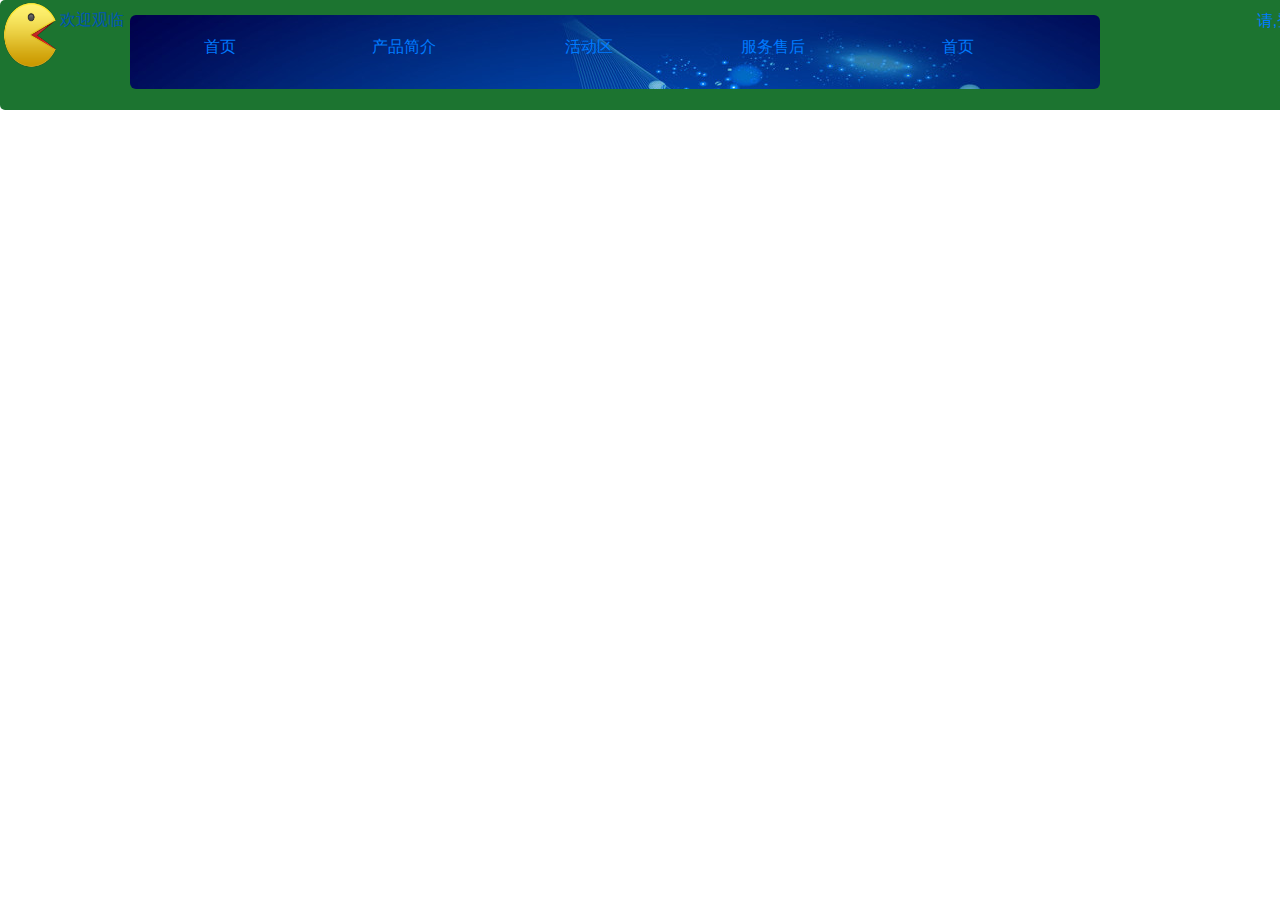
<file: src/main/webapp/html/index.html>
<html lang="en">
<head>
    <meta charset="UTF-8">
    <title>首页</title>
    <link rel="stylesheet" type="text/css" href="../css/bootstrap.min.css"/>
    <script type="text/javascript" src="../js/bootstrap.min.js"></script>
    <script type="text/javascript" src="../js/jquery-1.4.4.min.js"></script>
    <script type="text/javascript" src="../js/index.js"></script>
    <link rel="stylesheet"  type="text/css"  href="../css/index.css" />
    <link rel="shortcut icon" type="image/x-icon" href="../images/5835b8fe485fcbbf41c6d3c7e99e131f_fe028117bf30734a9ee1c0ddc636f652a5f4.png" />
</head>
<body>
<div id="header">
    <div id="header_bar">
        <a href="index.html" > <img src="../images/b077b38c6a92ac3b5bc05d7ed57486a7_20080405141042816.png" alt="img" style="height: 70px;width: 60px;position: absolute"/>
            <i class="icon iconfont"></i>
            <span id="text">欢迎观临 </span>
        </a>
    </div>
    <div>
    <div id="header_topbar_rigth">
        <ul>
            <li id="log">
                <div id="unloging" >
                    <span id="hi">晚上好!&nbsp;</span>
                    <a href="../html/login.html" id="log_link">请,登陆&nbsp;</a>
                    <a href="#" id="regist_link">注册</a>
                </div>
            </li>
        </ul>
    </div>
    <div id="header_topbar" class="navbar-nav">
        <ul id="header_topbar_ul">
            <li><a href="#">首页</a></li>
            <li><a href="#">产品简介</a>
                <ul>
                    <li><a href="">活动策划</a></li>
                    <li><a href="">活动策划</a></li>
                    <li><a href="">活动策划</a></li>
                </ul>
            </li>
            <li><a href="#">活动区</a>
                <ul>
                    <li><a href="">课外活动</a></li>
                    <li><a href="">课外活动</a></li>
                </ul>
            </li>
            <li><a href="#">服务售后</a></li>
            <li><a href="#">首页</a></li>
        </ul>
    </div>
    </div>
</div>
</body>
</html>
</file>
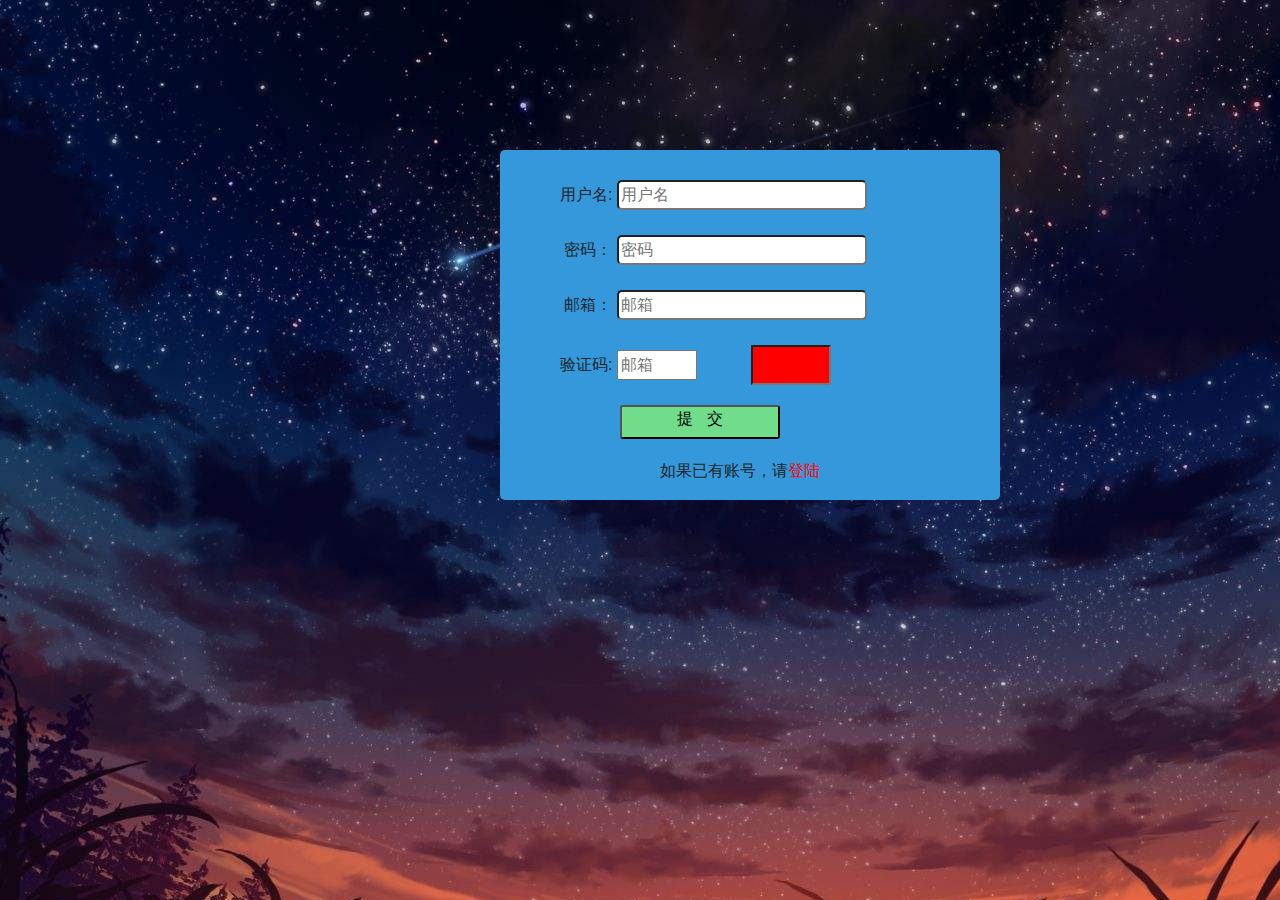
<file: src/main/webapp/html/login.html>
<!DOCTYPE html>
<html lang="en" xmlns="http://www.w3.org/1999/html">
<head>
    <meta charset="UTF-8">
    <meta name="viewport" content="width=device-width, initial-scale=1.0">
    <meta http-equiv="X-UA-Compatible" content="ie=edge">
    <title>登陆</title>
<!--    <script type="text/javascript" src="../index/bootstrap.min.js"></script>-->
    <script type="text/javascript" src="../js/jquery-1.4.4.min.js"></script>
        <script type="text/javascript" src="../js/login_regist.js"></script>
    <link rel="stylesheet" type="text/css" href="../css/bootstrap.min.css"/>
    <link  type="text/css"  rel="stylesheet" href="../css/login.css">



</head>
<body >

<div class="login_regist_form" >
      <!--  注册表单-->
    <div class="log_form">
        <form action="/student/loginfindName.do" method="get" type="hidden">
            <input name="post" type="hidden" >
            <div id="msg">
        <div class="yhm" >
            <label id="account">用户名:</label>
           <input class="name" id="username"  name="username" placeholder="用户名"/>
            <label class="error" id="nameerror">用户名不为空</label>
        </div>
        <div class="pass" >
            <label id="password-label">&nbsp;密码：</label>
            <input class="pwd" id="password" name="password" placeholder="密码" type="password"/>
            <label class="error" id="pwderror">密码不为空</label>
        </div>
            <div class="email" >
                <label id="emails">&nbsp;邮箱：</label>
                <input class="emails"  name="email" placeholder="邮箱" type="email"/>
                <label class="error" id="emailserror">邮箱不为空</label>
            </div>
            </div>
            <div class="code" >
                <label id="codes">验证码:</label>
                <input class="codes"  name="code" placeholder="邮箱" type="email"/>
                <input id="vertify_code"/>
                <label class="error" id="codeserror">验证码不为空</label>
            </div>
            <button class="submit" type="submit" name="button" >提&nbsp;&nbsp;&nbsp;交</button>
    </form>
         <label id="information">如果已有账号，请<a id="log_form" href="#">登陆</a></label>
    </div>

</div>
<!--<div id="regist_form">-->
<!--    -->
<!--    -->
<!--    -->
<!--    -->
<!--    -->
<!--    -->
<!--</div>-->
</body>
</html>
</file>
<file: src/main/webapp/css/index.css>
html,body{
	margin:0;
	padding:0;

	}
/*body{*/
/*	background-image: url(../img/55b4837579a1bc3305c1607b683091a2_s1.jpg);*/
/*	background-repeat: no-repeat;*/
/*	width:100%;*/
/*    height:100%;*/
/*    background-size:100% 110%;*/
/*  */
/*  }*/
 li{
	list-style: none;
	display: inline;
}
 #header a{
 	text-decoration: none;
 }
 #header{
     width: 1460px;
 	height: 110px;
 	background-color: #1C7430;
 	border-radius: 5px;
 }
 #header_bar #text{
     position: absolute;
 	display: inline-block;
  	top: 8px;
  	left: 60px;
  	 }
 #header_bar img{
 	position: fixed;
 	top: 0px;
  	left: 0px;
 }
 #header_bar{
 	display: inline-block;
 }

 #header_topbar_rigth{
 	display: block;
     float: right ; 
     margin-top: 8px;
     margin-right: 110px;
     line-height: 25px;

     
 }
 
 #header_topbar_rigth #log #unloging #hi{
 	display: none;
 }
#header_topbar{
   float: left;
    width: 1100px;

 }
#header_topbar_ul{ 
 list-style-type:none;
margin-left: 130px;
padding: 0px;
padding-top: 20px;
margin-top: 15px;
border-radius: 6px;
background-image: url(../images/55b4837579a1bc3305c1607b683091a2_s1.jpg);

}
 #header_topbar ul li{
 	 position: relative;
 		display: inline-block;
	    width: 180px;  
	    text-align: center; 
    padding-bottom: 30px;
  }
 #header_topbar ul li ul{
 	margin: 0px;
 	padding: 0px;	
    text-align: center;
 	position: absolute;
    border-radius: 6px;
     margin-left: 60px;
background-color: #B1DFBB;
     width: 80px;
     display: none;

 }
 #header_topbar ul li ul li{
 	     height: 40px;
  display: block;
    width:auto; 
  }
</file>
<file: src/main/webapp/css/login.css>
html{
    background-image:url("../images/bg.jpg");
    width: 1200px;
    height: 600px;
}
.log_form{
    position: absolute;
    background-color: #3498DB;
    margin-left: 500px;
    margin-top: 150px;
    width: 500px;
    height: 350px;
    border-radius: 5px;

}
form{
    margin: 10px;
    padding: 0px;
    margin-top: 30px;
    margin-left: 60px;
}
form div{
    margin-top: 20px;
}
form div .error{
    display: none;
}
form #msg input{
    border-radius: 5px;
    width: 250px;
}
.code input{
    width: 80px;
}
#vertify_code{
    height: 40px;
    background-color: red;
    margin-left: 50px;
    display: inline;
}
.submit{
    margin: 0px;
    padding: 0px;
    padding-bottom: 30px;
    background-color: #71dd8a;
    margin-left: 60px;
    margin-top: 20px;
    width: 160px;
    height: 25px;
    border-radius: 3px;
}
#information {
    margin-left: 160px;
    margin-top: 10px;
}
#information a{
   color: red;
}
</file>
